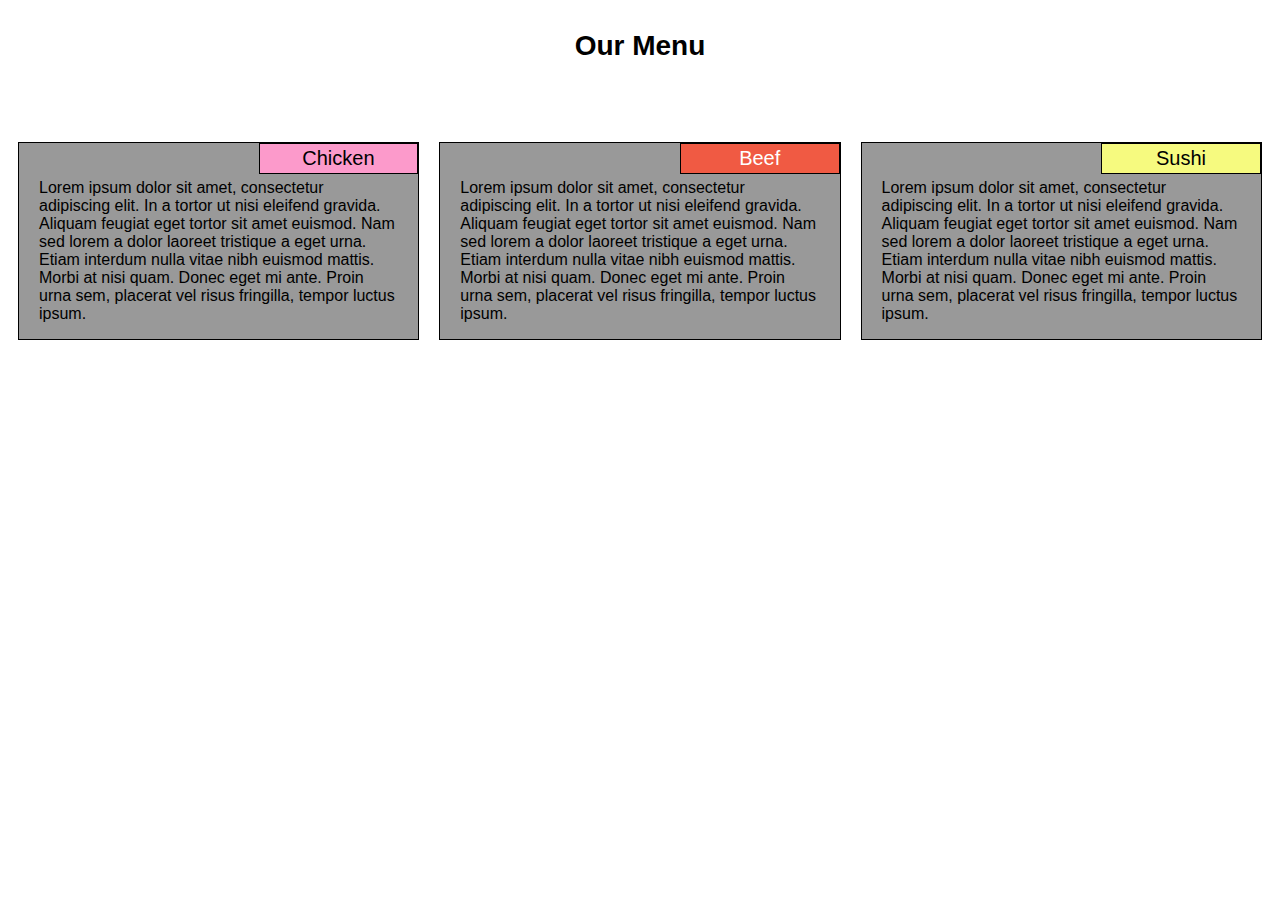
<file: module2-solution/index.html>
<!DOCTYPE html>
<html lang="en">
<head>
	<meta charset="utf-8">
	<meta name="viewport" content="width=device-width, initial-scale=1">
	<title>Assignment Solution for Module 2</title>
	<link rel="stylesheet" href="css/style.css">
</head>
<body>
	<h1>Our Menu</h1>
	<div class="col-lg-4 col-md-6 col-sm-12">
		<div class="block">
			<div class="name" id="chicken">Chicken</div>
			<p>Lorem ipsum dolor sit amet, consectetur adipiscing elit. In a tortor ut nisi eleifend gravida. Aliquam feugiat eget tortor sit amet euismod. Nam sed lorem a dolor laoreet tristique a eget urna. Etiam interdum nulla vitae nibh euismod mattis. Morbi at nisi quam. Donec eget mi ante. Proin urna sem, placerat vel risus fringilla, tempor luctus ipsum.</p>
		</div>
	</div>
	<div class="col-lg-4 col-md-6 col-sm-12">
		<div class="block">
			<div class="name" id="beef">Beef</div>
			<p>Lorem ipsum dolor sit amet, consectetur adipiscing elit. In a tortor ut nisi eleifend gravida. Aliquam feugiat eget tortor sit amet euismod. Nam sed lorem a dolor laoreet tristique a eget urna. Etiam interdum nulla vitae nibh euismod mattis. Morbi at nisi quam. Donec eget mi ante. Proin urna sem, placerat vel risus fringilla, tempor luctus ipsum.</p>
		</div>
	</div>
	<div class="col-lg-4 col-md-12 col-sm-12">
		<div class="block">
			<div class="name" id="sushi">Sushi</div>
			<p>Lorem ipsum dolor sit amet, consectetur adipiscing elit. In a tortor ut nisi eleifend gravida. Aliquam feugiat eget tortor sit amet euismod. Nam sed lorem a dolor laoreet tristique a eget urna. Etiam interdum nulla vitae nibh euismod mattis. Morbi at nisi quam. Donec eget mi ante. Proin urna sem, placerat vel risus fringilla, tempor luctus ipsum.</p>
		</div>
	</div>
</body>
</html>
</file>
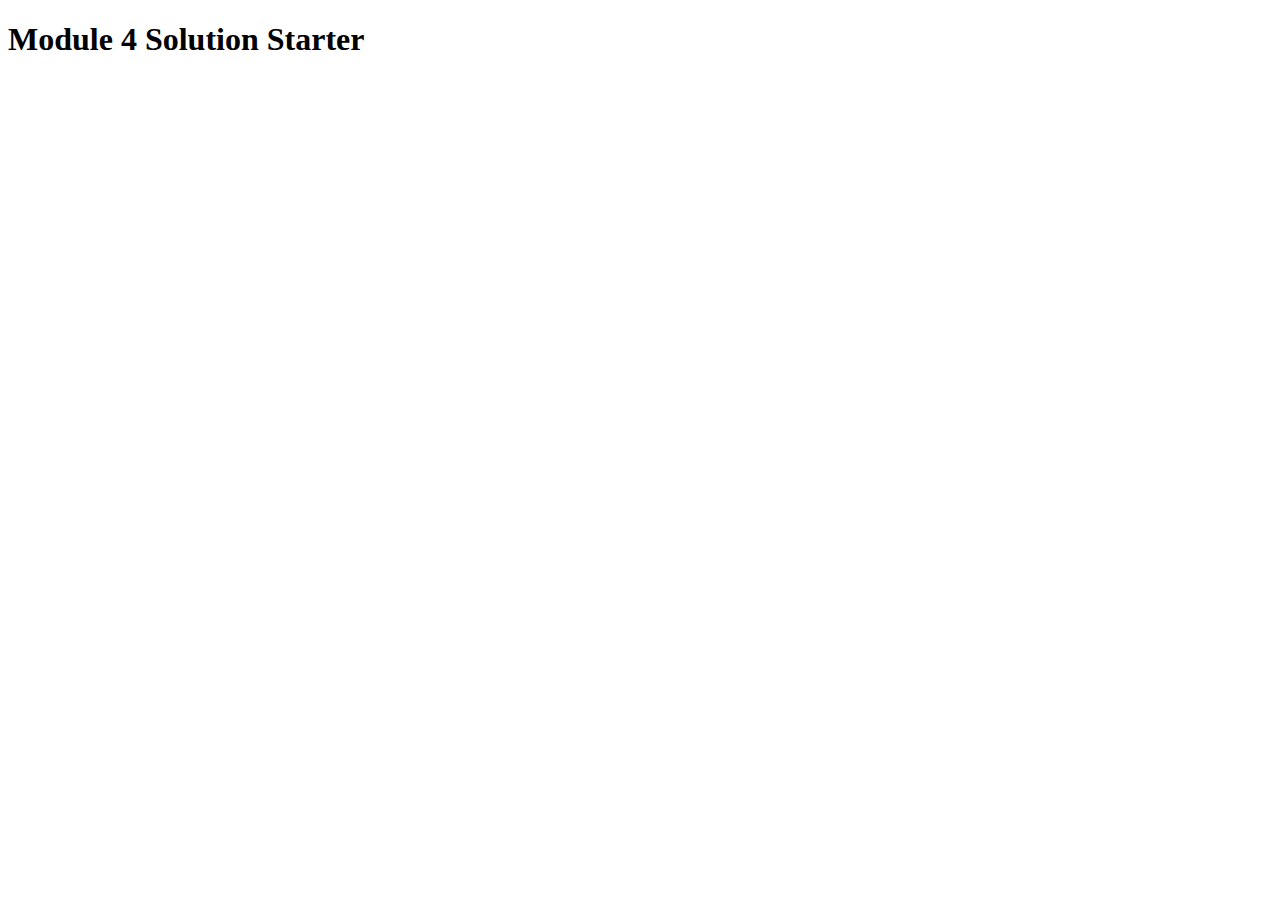
<file: module4-solution/index.html>
<!DOCTYPE html>
<html>
<head>
  <meta charset="utf-8">
  <title>Module 4 Solution Starter</title>
  <script src="SpeakHello.js"></script>
  <script src="SpeakGoodBye.js"></script>
  <script src="script.js"></script>
</head>
<body>
  <h1>Module 4 Solution Starter</h1>
</body>
</html>
</file>
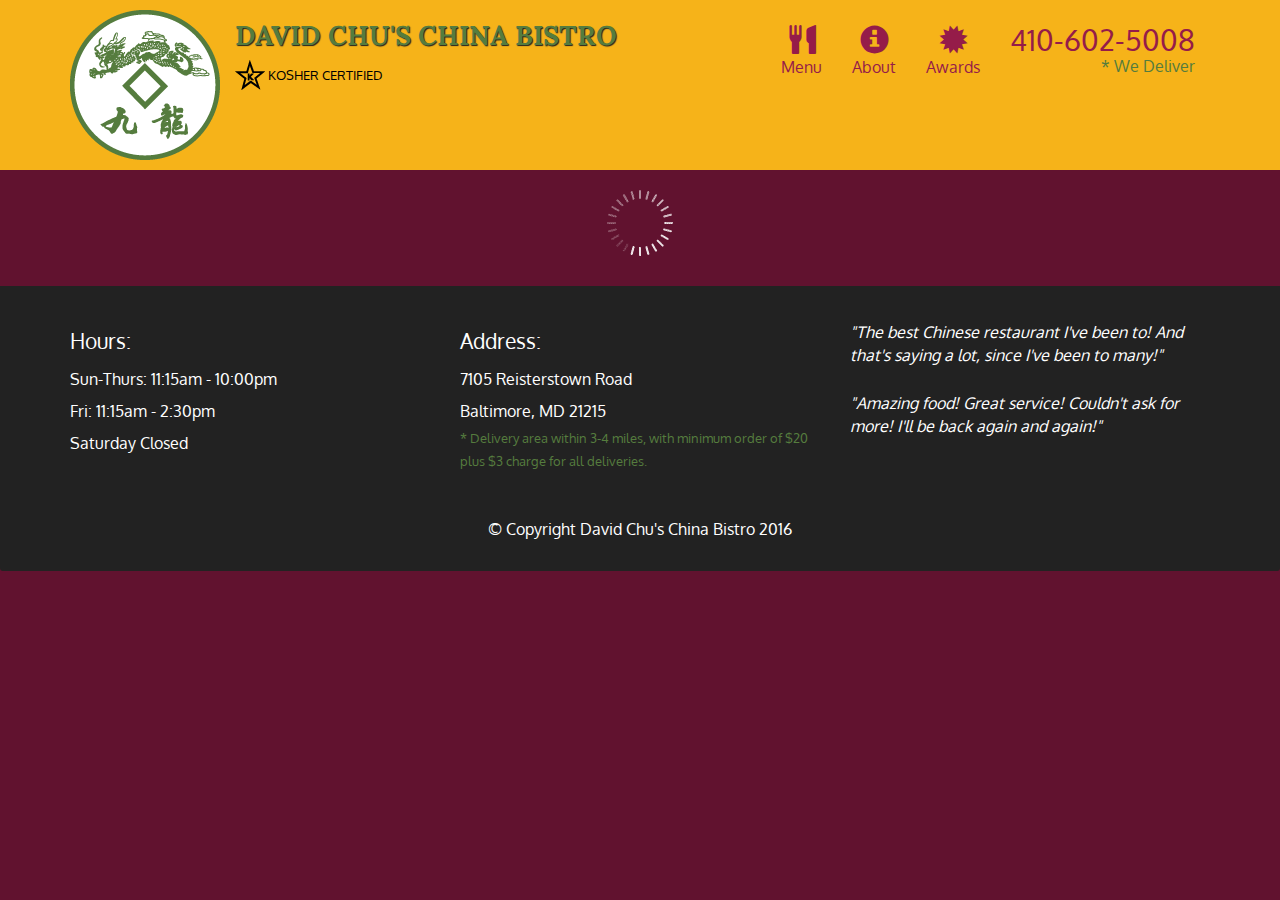
<file: module5-solution/index.html>
<!doctype html>
<html lang="en">
  <head>
    <meta charset="utf-8">
    <meta http-equiv="X-UA-Compatible" content="IE=edge">
    <meta name="viewport" content="width=device-width, initial-scale=1">
    <title>David Chu's China Bistro</title>
    <link rel="stylesheet" href="css/bootstrap.min.css">
    <link rel="stylesheet" href="css/styles.css">
    <link href='https://fonts.googleapis.com/css?family=Oxygen:400,300,700' rel='stylesheet' type='text/css'>
    <link href='https://fonts.googleapis.com/css?family=Lora' rel='stylesheet' type='text/css'>
  </head>
<body>
  <header>
    <nav id="header-nav" class="navbar navbar-default">
      <div class="container">
        <div class="navbar-header">
          <a href="index.html" class="pull-left visible-md visible-lg">
            <div id="logo-img" alt="Logo image"></div>
          </a>

          <div class="navbar-brand">
            <a href="index.html"><h1>David Chu's China Bistro</h1></a>
            <p>
              <img src="images/star-k-logo.png" alt="Kosher certification">
              <span>Kosher Certified</span>
            </p>
          </div>

          <button id="navbarToggle" type="button" class="navbar-toggle collapsed" data-toggle="collapse" data-target="#collapsable-nav" aria-expanded="false">
            <span class="sr-only">Toggle navigation</span>
            <span class="icon-bar"></span>
            <span class="icon-bar"></span>
            <span class="icon-bar"></span>
          </button>
        </div>
        
        <div id="collapsable-nav" class="collapse navbar-collapse">
           <ul id="nav-list" class="nav navbar-nav navbar-right">
            <li id="navHomeButton" class="visible-xs active">
              <a href="index.html">
                <span class="glyphicon glyphicon-home"></span> Home</a>
            </li>
            <li id="navMenuButton">
              <a href="#" onclick="$dc.loadMenuCategories();">
                <span class="glyphicon glyphicon-cutlery"></span><br class="hidden-xs"> Menu</a>
            </li>
            <li>
              <a href="#">
                <span class="glyphicon glyphicon-info-sign"></span><br class="hidden-xs"> About</a>
            </li>
            <li>
              <a href="#">
                <span class="glyphicon glyphicon-certificate"></span><br class="hidden-xs"> Awards</a>
            </li>
            <li id="phone" class="hidden-xs">
              <a href="tel:410-602-5008">
                <span>410-602-5008</span></a><div>* We Deliver</div>
            </li>
          </ul><!-- #nav-list -->
        </div><!-- .collapse .navbar-collapse -->
      </div><!-- .container -->
    </nav><!-- #header-nav -->
  </header>

  <div id="call-btn" class="visible-xs">
    <a class="btn" href="tel:410-602-5008">
    <span class="glyphicon glyphicon-earphone"></span>
    410-602-5008
    </a>
  </div>
  <div id="xs-deliver" class="text-center visible-xs">* We Deliver</div>

  <div id="main-content" class="container"></div>

  <footer class="panel-footer">
    <div class="container">
      <div class="row">
        <section id="hours" class="col-sm-4">
          <span>Hours:</span><br>
          Sun-Thurs: 11:15am - 10:00pm<br>
          Fri: 11:15am - 2:30pm<br>
          Saturday Closed
          <hr class="visible-xs">
        </section>
        <section id="address" class="col-sm-4">
          <span>Address:</span><br>
          7105 Reisterstown Road<br>
          Baltimore, MD 21215
          <p>* Delivery area within 3-4 miles, with minimum order of $20 plus $3 charge for all deliveries.</p>
          <hr class="visible-xs">
        </section>
        <section id="testimonials" class="col-sm-4">
          <p>"The best Chinese restaurant I've been to! And that's saying a lot, since I've been to many!"</p>
          <p>"Amazing food! Great service! Couldn't ask for more! I'll be back again and again!"</p>
        </section>
      </div>
      <div class="text-center">&copy; Copyright David Chu's China Bistro 2016</div>
    </div>
  </footer>

  <!-- jQuery (Bootstrap JS plugins depend on it) -->
  <script src="js/jquery-2.1.4.min.js"></script>
  <script src="js/bootstrap.min.js"></script>
  <script src="js/ajax-utils.js"></script>
  <script src="js/script.js"></script>
</body>
</html>
</file>
<file: module2-solution/css/style.css>
* {
  font-family: Tahoma, Arial, sans-serif;
  box-sizing: border-box;
}
h1 {
  text-align: center;
  margin-top: 30px;
  margin-bottom: 70px;
  font-size: 175%;
}
div
{
  padding: 10px;
}
.block {
  border: 1px solid black;
  position: relative;
  background-color: #999999;
  padding: 20px;
  padding-bottom: 0px;
}
.name {
  border: 1px solid black;
  position: absolute;
  top: 0;
  right: 0;
  width: 40%;
  text-align: center;
  padding: 3px;
  font-size: 125%;
}
#chicken{
  background-color: #fc9acb;
}
#beef{
  background-color: #f05a43;
  color: white;
}
#sushi{
  background-color: #f6fa7f;
}
@media (min-width: 992px) {
  .col-lg-1, .col-lg-2, .col-lg-3, .col-lg-4, .col-lg-5, .col-lg-6, .col-lg-7, .col-lg-8, .col-lg-9, .col-lg-10, .col-lg-11, .col-lg-12 {
    float: left;
  }
  .col-lg-1 {
    width: 8.33%;
  }
  .col-lg-2 {
    width: 16.66%;
  }
  .col-lg-3 {
    width: 25%;
  }
  .col-lg-4 {
    width: 33.33%;
  }
  .col-lg-5 {
    width: 41.66%;
  }
  .col-lg-6 {
    width: 50%;
  }
  .col-lg-7 {
    width: 58.33%;
  }
  .col-lg-8 {
    width: 66.66%;
  }
  .col-lg-9 {
    width: 74.99%;
  }
  .col-lg-10 {
    width: 83.33%;
  }
  .col-lg-11 {
    width: 91.66%;
  }
  .col-lg-12 {
    width: 100%;
  }
}
@media (min-width: 768px) and (max-width: 991px) {
  .col-md-1, .col-md-2, .col-md-3, .col-md-4, .col-md-5, .col-md-6, .col-md-7, .col-md-8, .col-md-9, .col-md-10, .col-md-11, .col-md-12 {
    float: left;
  }
  .col-md-1 {
    width: 8.33%;
  }
  .col-md-2 {
    width: 16.66%;
  }
  .col-md-3 {
    width: 25%;
  }
  .col-md-4 {
    width: 33.33%;
  }
  .col-md-5 {
    width: 41.66%;
  }
  .col-md-6 {
    width: 50%;
  }
  .col-md-7 {
    width: 58.33%;
  }
  .col-md-8 {
    width: 66.66%;
  }
  .col-md-9 {
    width: 74.99%;
  }
  .col-md-10 {
    width: 83.33%;
  }
  .col-md-11 {
    width: 91.66%;
  }
  .col-md-12 {
    width: 100%;
  }
}
@media (max-width: 767px) {
  .col-sm-1, .col-sm-2, .col-sm-3, .col-sm-4, .col-sm-5, .col-sm-6, .col-sm-7, .col-sm-8, .col-sm-9, .col-sm-10, .col-sm-11, .col-sm-12 {
    float: left;
  }
  .col-sm-1 {
    width: 8.33%;
  }
  .col-sm-2 {
    width: 16.66%;
  }
  .col-sm-3 {
    width: 25%;
  }
  .col-sm-4 {
    width: 33.33%;
  }
  .col-sm-5 {
    width: 41.66%;
  }
  .col-sm-6 {
    width: 50%;
  }
  .col-sm-7 {
    width: 58.33%;
  }
  .col-sm-8 {
    width: 66.66%;
  }
  .col-sm-9 {
    width: 74.99%;
  }
  .col-sm-10 {
    width: 83.33%;
  }
  .col-sm-11 {
    width: 91.66%;
  }
  .col-sm-12 {
    width: 100%;
  }
}
</file>
<file: module5-solution/css/styles.css>
body {
  font-size: 16px;
  color: #fff;
  background-color: #61122f;
  font-family: 'Oxygen', sans-serif;
}

/** HEADER **/
#header-nav {
  background-color: #f6b319;
  border-radius: 0;
  border: 0;
}

#logo-img {
  background: url('../images/restaurant-logo_large.png') no-repeat;
  width: 150px;
  height: 150px;
  margin: 10px 15px 10px 0;
}

.navbar-brand {
  padding-top: 25px;
}
.navbar-brand h1 { /* Restaurant name */
  font-family: 'Lora', serif;
  color: #557c3e;
  font-size: 1.5em;
  text-transform: uppercase;
  font-weight: bold;
  text-shadow: 1px 1px 1px #222;
  margin-top: 0;
  margin-bottom: 0;
  line-height: .75;
}
.navbar-brand a:hover, .navbar-brand a:focus {
  text-decoration: none;
}
.navbar-brand p { /* Kosher cert */
  color: #000;
  text-transform: uppercase;
  font-size: .7em;
  margin-top: 15px;
}
.navbar-brand p span { /* Star-K */
  vertical-align: middle;
}

#nav-list {
  margin-top: 10px;
}
#nav-list a {
  color: #951C49;
  text-align: center;
}
#nav-list a:hover {
  background: #E7E7E7;
}
#nav-list a span {
  font-size: 1.8em;
}

#phone {
  margin-top: 5px;
}
#phone a { /* Phone number */
  text-align: right;
  padding-bottom: 0;
}
#phone div { /* We Deliver */
  color: #557c3e;
  text-align: right;
  padding-right: 15px;
}

.navbar-header button.navbar-toggle, .navbar-header .icon-bar {
  border: 1px solid #61122f;
}
.navbar-header button.navbar-toggle {
  clear: both;
  margin-top: -30px;
}
/* END HEADER */

/* FOOTER */
.panel-footer {
  margin-top: 30px;
  padding-top: 35px;
  padding-bottom: 30px;
  background-color: #222;
  border-top: 0;
}
.panel-footer div.row {
  margin-bottom: 35px;
}
#hours, #address {
  line-height: 2;
}
#hours > span, #address > span {
  font-size: 1.3em;
}
#address p {
  color: #557c3e;
  font-size: .8em;
  line-height: 1.8;
}
#testimonials {
  font-style: italic;
}
#testimonials p:nth-child(2) {
  margin-top: 25px;
}
/* END FOOTER */



/* HOME PAGE */
.container .jumbotron {
  box-shadow: 0 0 50px #3F0C1F;
  border: 2px solid #3F0C1F;
}

#menu-tile, #specials-tile, #map-tile {
  height: 250px;
  width: 100%;
  margin-bottom: 15px;
  position: relative;
  border: 2px solid #3F0C1F;
  overflow: hidden;
}
#menu-tile:hover, #specials-tile:hover, #map-tile:hover {
  box-shadow: 0 1px 5px 1px #cccccc;
}
#menu-tile {
  background: url('../images/menu-tile.jpg') no-repeat;
  background-position: center;
}
#specials-tile {
  background: url('../images/specials-tile.jpg') no-repeat;
  background-position: center;
}
#menu-tile span, #specials-tile span, #map-tile span {
  position: absolute;
  bottom: 0;
  right: 0;
  width: 100%;
  text-align: center;
  font-size: 1.6em;
  text-transform: uppercase;
  background-color: #000;
  color: #fff;
  opacity: .8;
}
/* END HOME PAGE */

/* MENU CATEGORIES PAGE */
.category-tile { 
  position: relative;
  border: 2px solid #3F0C1F;
  overflow: hidden;
  width: 200px;
  height: 200px;
  margin: 0 auto 15px;
}
.category-tile span {
  position: absolute;
  bottom: 0;
  right: 0;
  width: 100%;
  text-align: center;
  font-size: 1.2em;
  text-transform: uppercase;
  background-color: #000;
  color: #fff;
  opacity: .8;
}
.category-tile:hover {
  box-shadow: 0 1px 5px 1px #cccccc;
}

#menu-categories-title + div {
  margin-bottom: 50px;
}
/* END MENU CATEGORIES PAGE */

/* SINGLE CATEGORY PAGE */
.menu-item-tile {
  margin-bottom: 25px;
}
.menu-item-tile hr {
  width: 80%;
}
.menu-item-tile .menu-item-price {
  font-size: 1.1em;
  text-align: right;
  margin-top: -15px;
  margin-right: -15px;
}
.menu-item-tile .menu-item-price span {
  font-size: .6em;
}
.menu-item-photo {
  position: relative;
  border: 2px solid #3F0C1F; 
  overflow: hidden;
  padding: 0;
  margin-right: -15px;
  margin-left: auto;
  margin-bottom: 20px;
  max-width: 250px;
}
.menu-item-photo div {
  position: absolute;
  bottom: 0;
  right: 0;
  width: 80px;
  background-color: #557c3e;
  text-align: center;
}
.menu-item-description {
  padding-right: 30px;
}
h3.menu-item-title {
  margin: 0 0 10px;
}
.menu-item-details {
  font-size: .9em;
  font-style: italic;
}
/* END SINGLE CATEGORY PAGE */


/********** Large devices only **********/
@media (min-width: 1200px) {
  .container .jumbotron {
    background: url('../images/jumbotron_1200.jpg') no-repeat;
    height: 675px;
  }
}

/********** Medium devices only **********/
@media (min-width: 992px) and (max-width: 1199px) {
  /* Header */
  #logo-img {
    background: url('../images/restaurant-logo_medium.png') no-repeat;
    width: 100px;
    height: 100px;
    margin: 5px 5px 5px 0;
  }
  /* End Header */

  /* Home Page */
  .container .jumbotron {
    background: url('../images/jumbotron_992.jpg') no-repeat;
    height: 558px;
  }
  /* End Home Page */
}

/********** Small devices only **********/
@media (min-width: 768px) and (max-width: 991px) {
  /* Home Page */
  .container .jumbotron {
    background: url('../images/jumbotron_768.jpg') no-repeat;
    height: 432px;
  }
  /* End Home Page */
}

/********** Extra small devices only **********/
@media (max-width: 767px) {
  /* Header */
  .navbar-brand {
    padding-top: 10px;
    height: 80px;
  }
  .navbar-brand h1 { /* Restaurant name */
    padding-top: 10px;
    font-size: 5vw; /* 1vw = 1% of viewport width */
  }
  .navbar-brand p { /* Kosher cert */
    font-size: .6em;
    margin-top: 12px;
  }
  .navbar-brand p img { /* Star-K */
    height: 20px;
  }

  #collapsable-nav a { /* Collapsed nav menu text */
    font-size: 1.2em;
  }
  #collapsable-nav a span { /* Collapsed nav menu glyph */
    font-size: 1em;
    margin-right: 5px;
  }

  #call-btn > a {
    font-size: 1.5em;
    display: block;
    margin: 0 20px;
    padding: 10px;
    border: 2px solid #fff;
    background-color: #f6b319;
    color: #951c49;
  }
  #xs-deliver {
    margin-top: 5px;
    font-size: .7em;
    letter-spacing: .1em;
    text-transform: uppercase;
  }
  /* End Header */

  /* Footer */
  .panel-footer section {
    margin-bottom: 30px;
    text-align: center;
  }
  .panel-footer section:nth-child(3) {
    margin-bottom: 0; /* margin already exists on the whole row */
  }
  .panel-footer section hr {
    width: 50%;
  }
  /* End Footer */

  /* Home Page */
  .container .jumbotron {
    margin-top: 30px;
    padding: 0;
  }
  #menu-tile, #specials-tile {
    width: 360px;
    margin: 0 auto 15px;
  }

  .menu-item-photo {
    margin-right: auto;
  }
  .menu-item-tile .menu-item-price {
    text-align: center;
  }
  .menu-item-description {
    text-align: center;;
  }
}


/********** Super extra small devices Only :-) (e.g., iPhone 4) **********/
@media (max-width: 479px) {
  /* Header */
  .navbar-brand h1 { /* Restaurant name */
    padding-top: 5px;
    font-size: 6vw;
  }
  /* End Header */
  
  /* Home page */
  #menu-tile, #specials-tile {
    width: 280px;
    margin: 0 auto 15px;
  }

  .col-xxs-12 {
    position: relative;
    min-height: 1px;
    padding-right: 15px;
    padding-left: 15px;
    float: left;
    width: 100%;
  }
}
</file>
